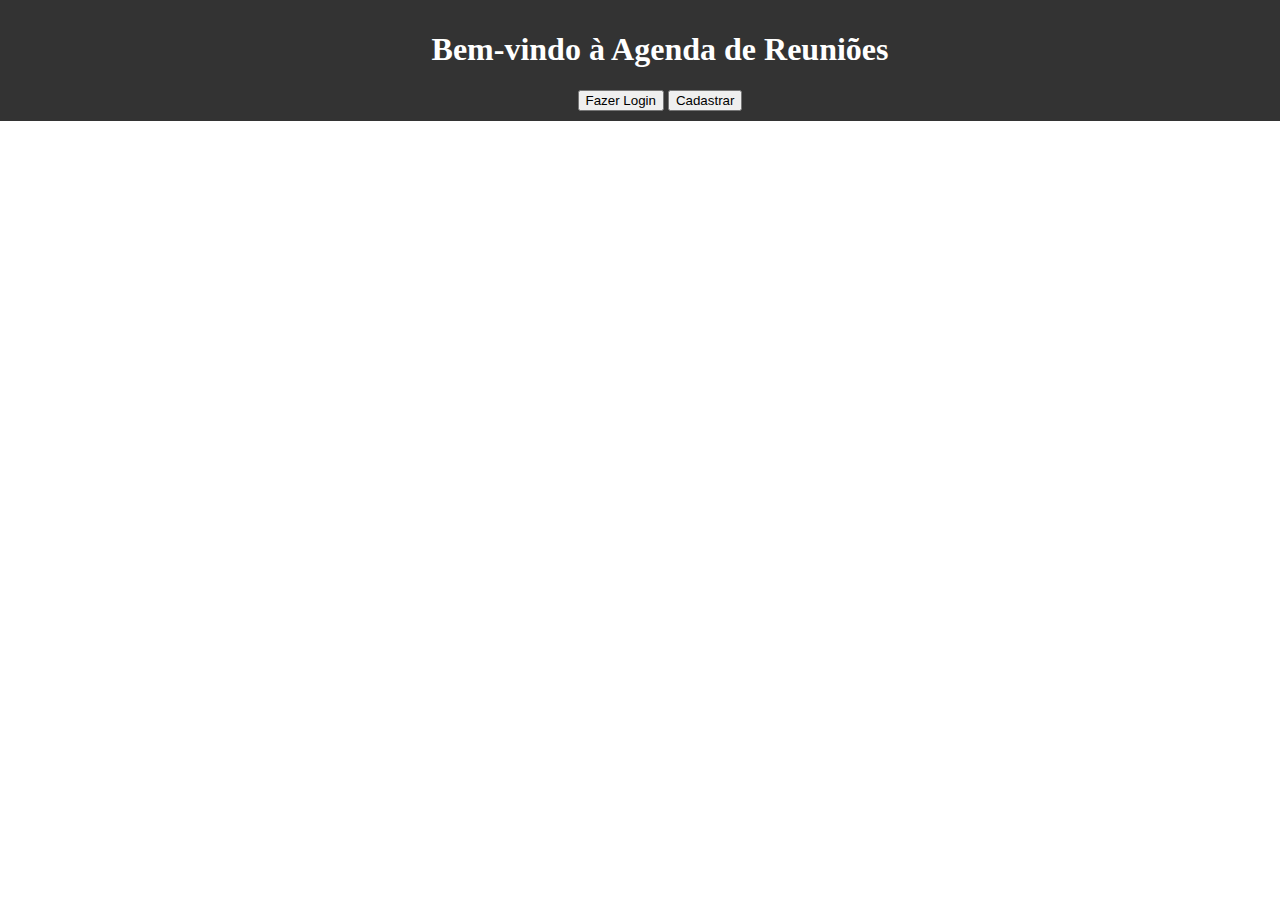
<file: php/index.html>
<!DOCTYPE html>
<html lang="pt-BR">
<head>
    <meta charset="UTF-8">
    <meta name="viewport" content="width=device-width, initial-scale=1.0">
    <title>Agenda de Reuniões</title>
    <style>
        section {
            display: none; /* Seções começam ocultas */
        }
        header {
            background-color: #333;
            color: white;
            padding: 10px 20px;
            text-align: center;
            position: fixed;
            width: 100%;
            top: 0;
            left: 0;
            z-index: 1000;
        }
        main {
            padding-top: 100px;
        }
    </style>
</head>
<body>

    <header>
        <h1>Bem-vindo à Agenda de Reuniões</h1>
        <button onclick="showSection('login-section')">Fazer Login</button>
        <button onclick="showSection('cadastro-section')">Cadastrar</button>
    </header>

    <main>
        <section class="login-section">
            <h2>Faça Login</h2>
            <form action="login.php" method="POST">
                <input type="email" name="email" placeholder="Digite seu e-mail" required>
                <input type="password" name="senha" placeholder="Digite sua senha" required>
                <button type="submit">Entrar</button>
            </form>
        </section>

        <section class="cadastro-section">
            <h2>Cadastro</h2>
            <form action="cadastrar_usuario.php" method="POST">
                <input type="text" name="nome" placeholder="Digite seu nome" required>
                <input type="email" name="email" placeholder="Digite seu e-mail" required>
                <input type="password" name="senha" placeholder="Digite sua senha" required>
                <button type="submit">Cadastrar</button>
            </form>
        </section>
    </main>

    <script>
        // Função para alternar entre as seções
        function showSection(section) {
            const sections = document.querySelectorAll('section');
            sections.forEach(function(sec) {
                sec.style.display = 'none';
            });

            const targetSection = document.querySelector('.' + section);
            if (targetSection) {
                targetSection.style.display = 'block';
            }
        }

        window.onload = function() {
            // Nenhuma seção será exibida ao carregar
        };
    </script>
</body>
</html>
</file>
